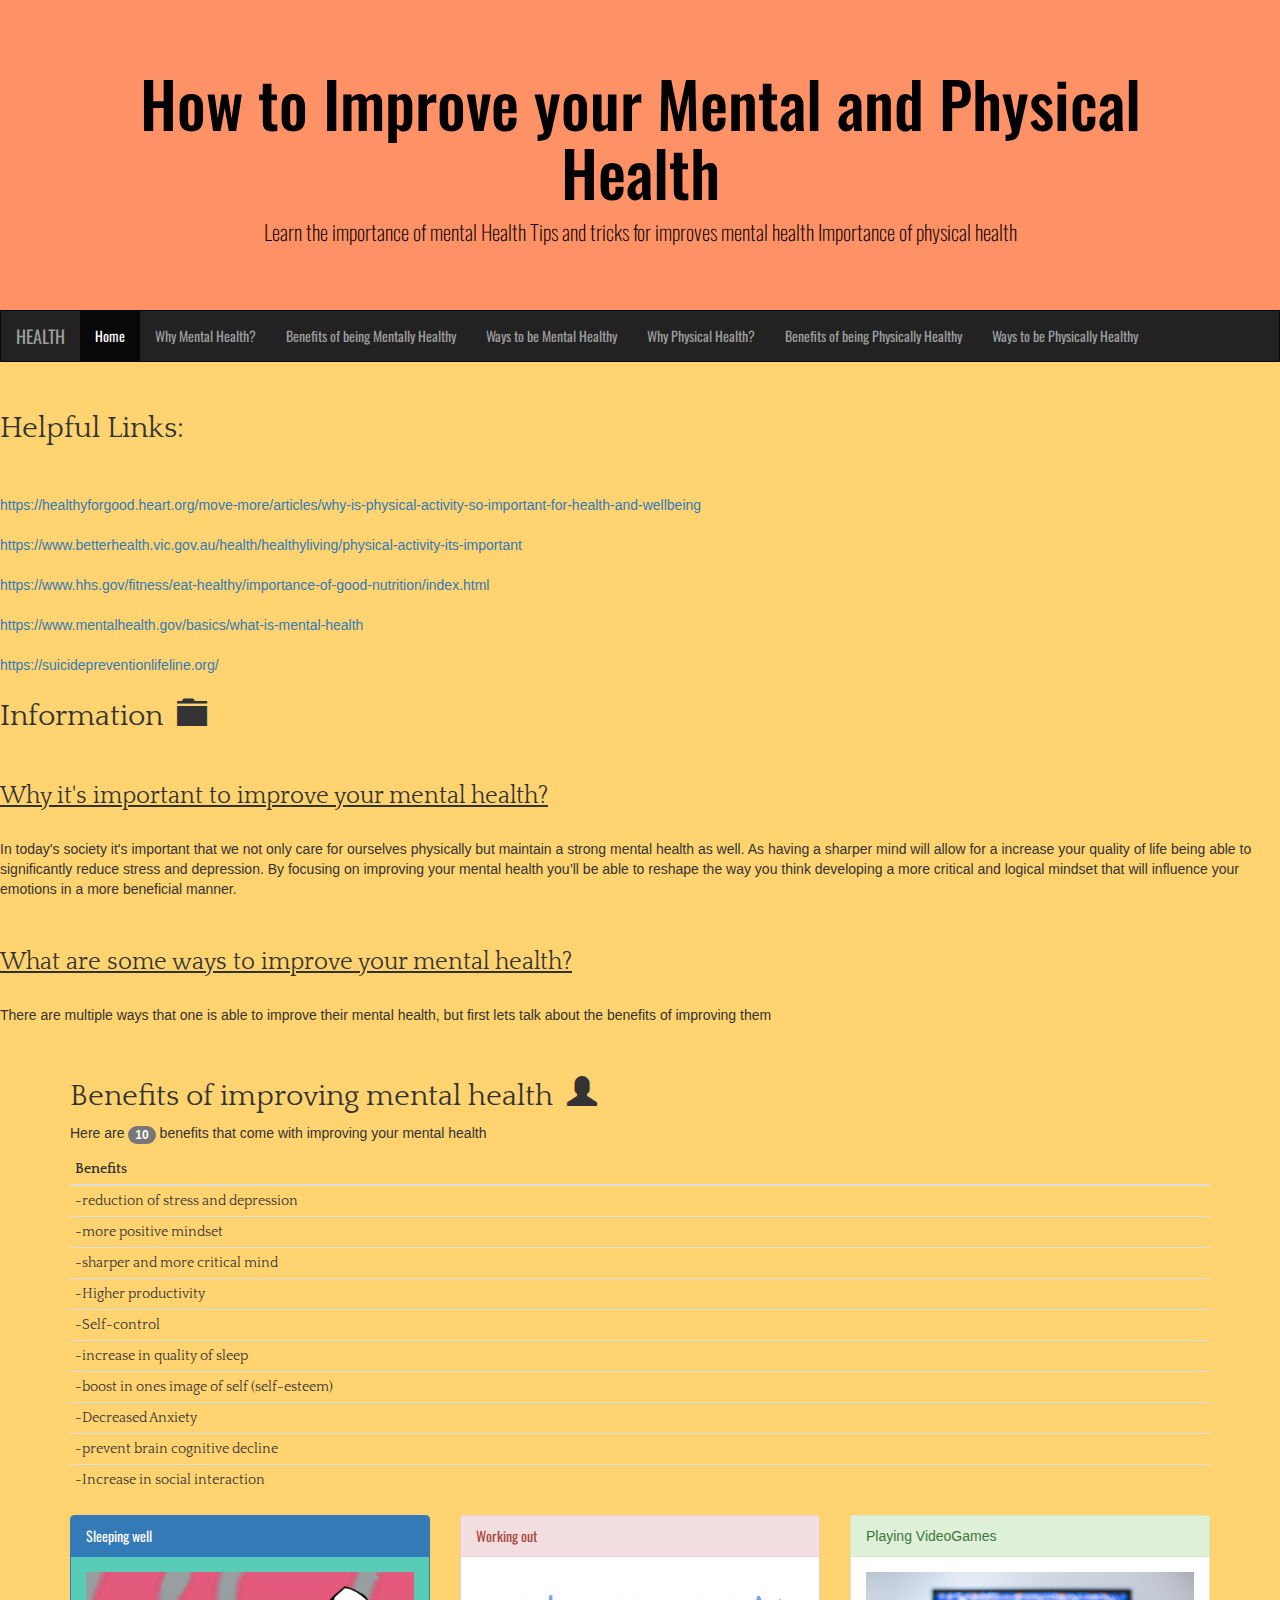
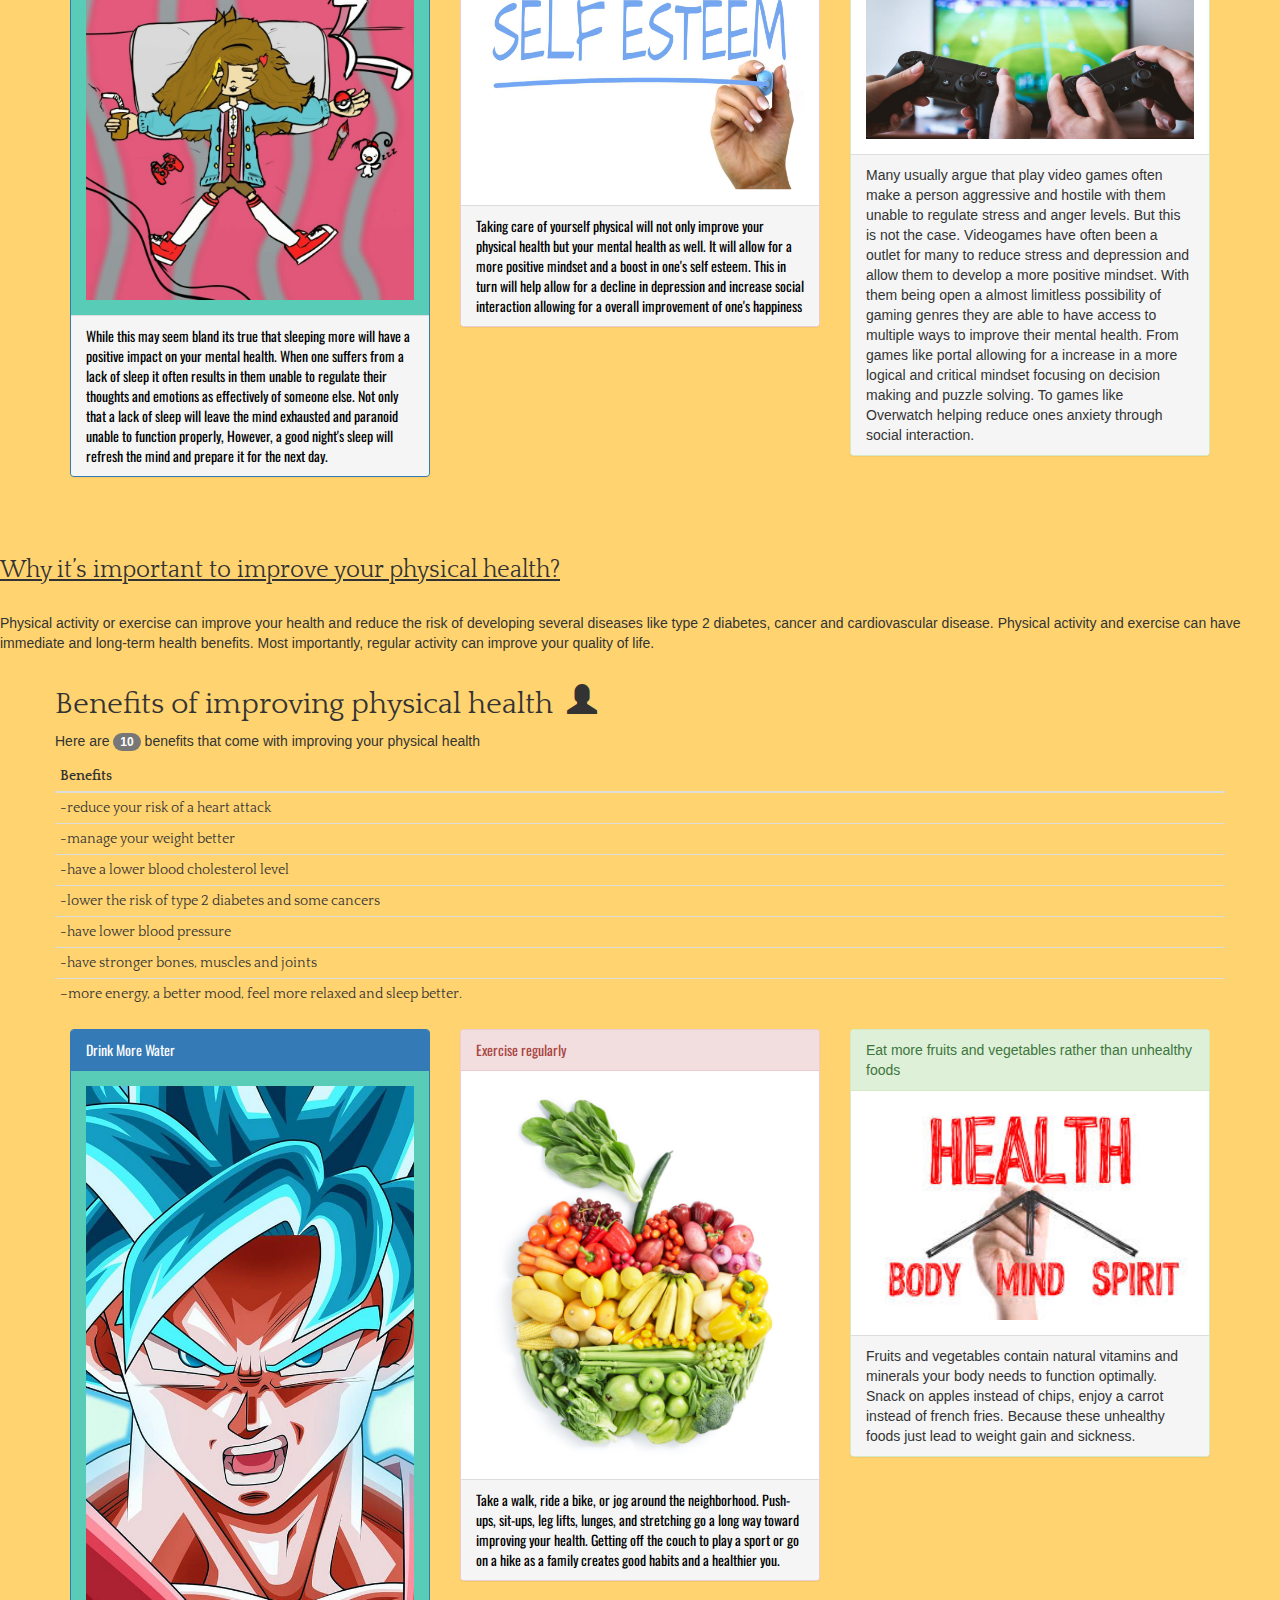
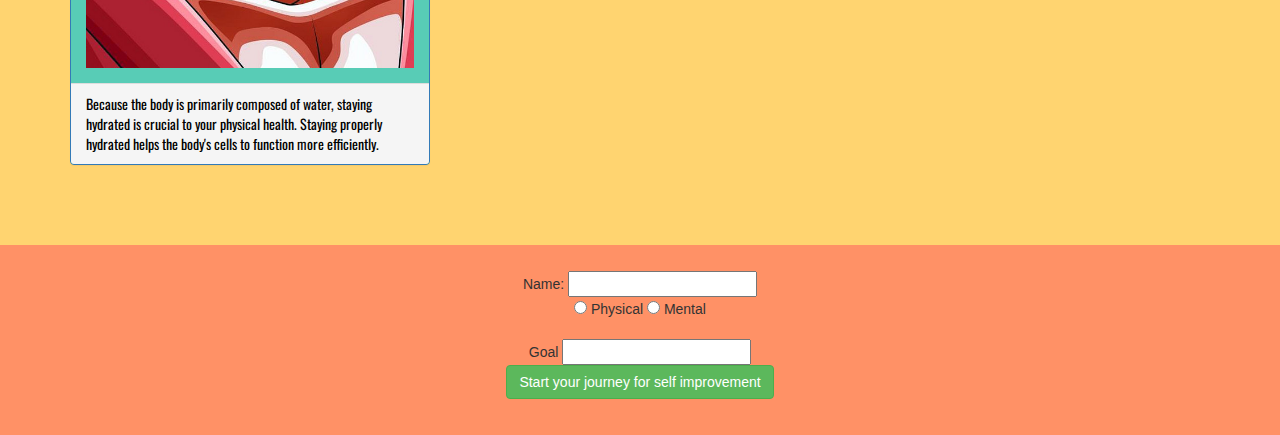
<file: index.html>
<!DOCTYPE html>
<html lang="en">

<head>

  <title>Mental and Physical Health Guide</title>
  <meta charset="utf-8">
  <meta name="viewport" content="width=device-width, initial-scale=1">
  <link rel="stylesheet" href="https://maxcdn.bootstrapcdn.com/bootstrap/3.3.7/css/bootstrap.min.css">
  <script src="https://ajax.googleapis.com/ajax/libs/jquery/3.3.1/jquery.min.js"></script>
  <script src="https://maxcdn.bootstrapcdn.com/bootstrap/3.3.7/js/bootstrap.min.js"></script>
  <link href="https://fonts.googleapis.com/css?family=Oswald" rel="stylesheet">
  <link href="https://fonts.googleapis.com/css?family=Quattrocento" rel="stylesheet">
  <link href="https://fonts.googleapis.com/css?family=Rubik" rel="stylesheet">
  <link rel="stylesheet" href="style.css">
  <script src="script.js">
  </script>
</head>

<body>

  <div class="jumbotron">
    <div class="container text-center">
      <h1>How to Improve your Mental and Physical Health</h1>
      <p>Learn the importance of mental Health Tips and tricks for improves mental health Importance of physical health</p>
    </div>
  </div>

  <nav class="navbar navbar-inverse">
    <div class="container-fluid">
      <div class="navbar-header">
        <button type="button" class="navbar-toggle" data-toggle="collapse" data-target="#myNavbar">
        <span class="icon-bar"></span>
        <span class="icon-bar"></span>
        <span class="icon-bar"></span>                        
      </button>
        <a class="navbar-brand" href="#">HEALTH</a>
      </div>
      <div class="collapse navbar-collapse" id="myNavbar">
        <ul class="nav navbar-nav">
          <li class="active"><a href="#">Home</a></li>
          <li><a href="#important-mental">Why Mental Health?</a></li>
          <li><a href="#benefits-mental">Benefits of being Mentally Healthy</a></li>
          <li><a href="#ways-mental">Ways to be Mental Healthy</a></li>
          <li><a href="#important-physical">Why Physical Health?</a></li>
          <li><a href="#benefits-physical">Benefits of being Physically Healthy</a></li>
          <li><a href="#ways-physical">Ways to be Physically Healthy</a></li>

        </ul>

        </ul>
      </div>
    </div>
  </nav>
  
  
    <h2>Helpful Links:</h2> <br>
  <a href="https://healthyforgood.heart.org/move-more/articles/why-is-physical-activity-so-important-for-health-and-wellbeing">
   <br> https://healthyforgood.heart.org/move-more/articles/why-is-physical-activity-so-important-for-health-and-wellbeing</a></br>
    <a href="https://www.betterhealth.vic.gov.au/health/healthyliving/physical-activity-its-important">
  <br>  https://www.betterhealth.vic.gov.au/health/healthyliving/physical-activity-its-important</a></br>
     <a href="https://www.hhs.gov/fitness/eat-healthy/importance-of-good-nutrition/index.html">
  <br>  https://www.hhs.gov/fitness/eat-healthy/importance-of-good-nutrition/index.html</a></br>
   
    <a href=" https://www.mentalhealth.gov/basics/what-is-mental-health">
  <br> https://www.mentalhealth.gov/basics/what-is-mental-health</a></br>
   
    <a href="https://suicidepreventionlifeline.org/">
 <br> https://suicidepreventionlifeline.org/</a></br>
   

  <!--Josephs part-->

    
    
 

  
  <div id="important-mental">
    <div class="container"></div>
    <h2>Information &nbsp;<span class="glyphicon glyphicon-folder-close"></span></h2>

    <br><b><u><h3>Why it's important to improve your mental health?</h3></u></b><br>
    <p>In today's society it's important that we not only care for ourselves physically but maintain a strong mental health as well. As having a sharper mind will allow for a increase your quality of life being able to significantly reduce stress and depression.
      By focusing on improving your mental health you’ll be able to reshape the way you think developing a more critical and logical mindset that will influence your emotions in a more beneficial manner. </p>
    <br><b><u><h3>What are some ways to improve your mental health?</h3></u></b><br>

    <p>There are multiple ways that one is able to improve their mental health, but first lets talk about the benefits of improving them</p>

  </div><br>
  <div id="benefits-mental">
    <div class="container" id="reviews">
      <h2>Benefits of improving mental health &nbsp;<span class="glyphicon glyphicon-user"></span></h2>
      <p> Here are <span class="badge">10</span> benefits that come with improving your mental health</p>
      <table class="table table-condensed">
        <thead>
          <tr>
            <th>Benefits</th>
          </tr>
        </thead>
        <tbody>
          <tr>
            <td>-reduction of stress and depression</td>
          </tr>
          <tr>
            <td>-more positive mindset</td>
          </tr>
          <tr>
            <td>-sharper and more critical mind</td>
          </tr>
          <tr>
            <td> -Higher productivity</td>
          </tr>
          <tr>
            <td>-Self-control</td>
          </tr>
          <tr>
            <td>-increase in quality of sleep</td>
          </tr>
          <tr>
            <td>-boost in ones image of self (self-esteem)</td>
          </tr>
          <tr>
            <td>-Decreased Anxiety</td>
          </tr>
          <tr>
            <td>-prevent brain cognitive decline</td>
          </tr>
          <tr>
            <td> -Increase in social interaction</td>
          </tr>
        </tbody>
      </table>
    </div>



    <div id="ways-mental">
      <div class="container">
        <div class="row">
          <div class="col-sm-4">
            <div class="panel panel-primary">
              <div class="panel-heading">Sleeping well</div>
              <div class="panel-body"><img src="img/JPEG_20180228_211944.jpg" class="img-responsive" style="width:100%" alt="Image"></div>
              <div class="panel-footer">While this may seem bland its true that sleeping more will have a positive impact on your mental health. When one suffers from a lack of sleep it often results in them unable to regulate their thoughts and emotions as effectively of someone
                else. Not only that a lack of sleep will leave the mind exhausted and paranoid unable to function properly, However, a good night's sleep will refresh the mind and prepare it for the next day.
              </div>
            </div>
          </div>
          <div class="col-sm-4">
            <div class="panel panel-danger">
              <div class="panel-heading"> Working out</div>
              <div class="panel-body"><img src="img/mental-health2.jpg" class="img-responsive" style="width:100%" alt="Image"></div>
              <div class="panel-footer">Taking care of yourself physical will not only improve your physical health but your mental health as well. It will allow for a more positive mindset and a boost in one's self esteem. This in turn will help allow for a decline in depression
                and increase social interaction allowing for a overall improvement of one's happiness</div>
            </div>
          </div>
          <div class="col-sm-4">
            <div class="panel panel-success">
              <div class="panel-heading">Playing VideoGames</div>
              <div class="panel-body"><img src="img/mental-health3.jpg" class="img-responsive" style="width:100%" alt="Image"></div>
              <div class="panel-footer">Many usually argue that play video games often make a person aggressive and hostile with them unable to regulate stress and anger levels. But this is not the case. Videogames have often been a outlet for many to reduce stress and depression
                and allow them to develop a more positive mindset. With them being open a almost limitless possibility of gaming genres they are able to have access to multiple ways to improve their mental health. From games like portal allowing for a
                increase in a more logical and critical mindset focusing on decision making and puzzle solving. To games like Overwatch helping reduce ones anxiety through social interaction.</div>
            </div>
          </div>
        </div>
      </div><br>

      <!--Rahats part-->
      <div id="important-physical">

        <br><b><u><h3>Why it’s important to improve your physical health?</h3></u></b><br>
        <p>Physical activity or exercise can improve your health and reduce the risk of developing several diseases like type 2 diabetes, cancer and cardiovascular disease. Physical activity and exercise can have immediate and long-term health benefits.
          Most importantly, regular activity can improve your quality of life. </p>


      </div>
    </div>
  </div>
  </div>
  <div id="benefits-physical"></div>
  <div class="container">
    <div class="row">


      <h2>Benefits of improving physical health &nbsp;<span class="glyphicon glyphicon-user"></span></h2>
      <p> Here are <span class="badge">10</span> benefits that come with improving your physical health</p>
      <table class="table table-condensed">
        <thead>
          <tr>
            <th>Benefits</th>
          </tr>
        </thead>
        <tbody>
          <tr>
            <td>-reduce your risk of a heart attack</td>
          </tr>
          <tr>
            <td>-manage your weight better</td>
          </tr>
          <tr>
            <td>-have a lower blood cholesterol level</td>
          </tr>
          <tr>
            <td> -lower the risk of type 2 diabetes and some cancers</td>
          </tr>
          <tr>
            <td>-have lower blood pressure</td>
          </tr>
          <tr>
            <td>-have stronger bones, muscles and joints</td>
          </tr>
          <tr>
            <td>–more energy, a better mood, feel more relaxed and sleep better.</td>
          </tr>
        </tbody>
      </table>
    </div>

  </div>
  </div>
  </div>

  <div id="ways-physical">
    <div class="container">
      <div class="row">
        <div class="col-sm-4">
          <div class="panel panel-primary">
            <div class="panel-heading">Drink More Water</div>
            <div class="panel-body"><img src="img/physical-health1.jpg" class="img-responsive" style="width:100%" alt="Image"></div>
            <div class="panel-footer">Because the body is primarily composed of water, staying hydrated is crucial to your physical health. Staying properly hydrated helps the body's cells to function more efficiently.

            </div>
          </div>
        </div>
        <div class="col-sm-4">
          <div class="panel panel-danger">
            <div class="panel-heading"> Exercise regularly </div>
            <div class="panel-body"><img src="img/physical-health2.jpg" class="img-responsive" style="width:100%" alt="Image"></div>
            <div class="panel-footer">Take a walk, ride a bike, or jog around the neighborhood. Push-ups, sit-ups, leg lifts, lunges, and stretching go a long way toward improving your health. Getting off the couch to play a sport or go on a hike as a family creates good habits
              and a healthier you.</div>
          </div>
        </div>
        <div class="col-sm-4">
          <div class="panel panel-success">
            <div class="panel-heading">Eat more fruits and vegetables rather than unhealthy foods
            </div>
            <div class="panel-body"><img src="img/physical-health3.jpg" class="img-responsive" style="width:100%" alt="Image"></div>
            <div class="panel-footer"> Fruits and vegetables contain natural vitamins and minerals your body needs to function optimally. Snack on apples instead of chips, enjoy a carrot instead of french fries. Because these unhealthy foods just lead to weight gain and sickness.
            </div>
          </div>
        </div>

      </div><br>

                          
    </div>
    </div><br><br>
    </body>
    <body>
      
    <footer class="container-fluid text-center">
 Name: <input id="realName">
<br> <input type="radio" name="player" value="physical"> Physical <input type="radio" name="player" value="mental"> Mental</br> <br> Goal <input id="improvement"><br>
 
 <button type="button" class="btn btn-success">Start your journey for self improvement</button>
  <h4></h4>
 </footer>

</body>

</html>
</file>
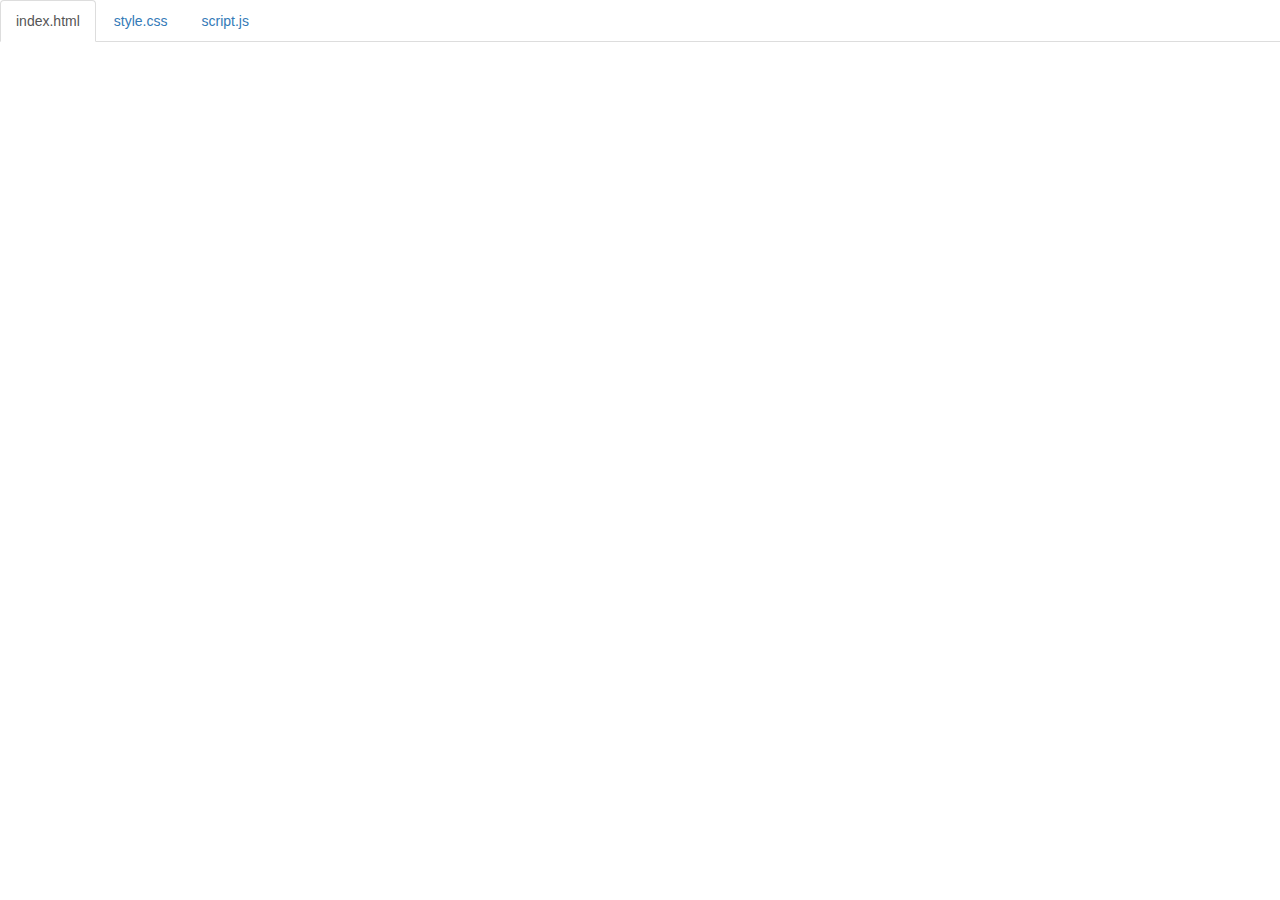
<file: code.html>
<!DOCTYPE html>
<html lang="en">

<head>
    <title>Code</title>
    <meta charset="utf-8">
    <meta name="viewport" content="width=device-width, initial-scale=1">
    <link rel="stylesheet" href="https://maxcdn.bootstrapcdn.com/bootstrap/3.3.6/css/bootstrap.min.css">
    <script src="https://ajax.googleapis.com/ajax/libs/jquery/1.12.0/jquery.min.js"></script>
    <script src="https://maxcdn.bootstrapcdn.com/bootstrap/3.3.6/js/bootstrap.min.js"></script>
    <style>
        body {
            padding-top: 50px;
        }
        .navbar-fixed-top {
            background-color: white;
        }
    </style>
</head>

<body>

    <div class="container-fluid">
        <ul class="nav nav-tabs navbar-fixed-top">
            <li class="active"><a href="#index">index.html</a></li>
            <li><a href="#style">style.css</a></li>
            <li><a href="#js">script.js</a></li>
        </ul>

<!-- 
URL structure:
https://gist-it.appspot.com/github/OWNERS-USERNAME/REPO-NAME/raw/master/PATH/TO/FILE?footer=0

EXAMPLE: 
https://gist-it.appspot.com/github/bmuellerhstat/health-guides/raw/master/index.html?footer=0
-->
        <div class="tab-content">
            <div id="index" class="tab-pane fade in active">
                <script src="https://gist-it.appspot.com/github/rahatm0108/health-guides/raw/master/index.html?footer=0
"></script>
            </div>
            <div id="style" class="tab-pane fade">
                <script src="https://gist-it.appspot.com/github/rahatm0108/health-guides/raw/master/style.css?footer=0
"></script>
            </div>
            <div id="js" class="tab-pane fade">
                <script src="https://gist-it.appspot.com/github/rahatm0108/health-guides/raw/master/script.js?footer=0
"></script>
            </div>
        </div>
    </div>

    <script>
        $(document).ready(function() {
            $(".nav-tabs a").click(function() {
                $(this).tab('show');
            });
            $('.nav-tabs a').on('shown.bs.tab', function(event) {
                var x = $(event.target).text(); // active tab
                var y = $(event.relatedTarget).text(); // previous tab
                $(".act span").text(x);
                $(".prev span").text(y);
            });
            
            // custom code font-size (uncomment below to see effect)
            // $('pre').css('font-size','16px');
        });
    </script>

</body>

</html>
</file>
<file: style.css>
.navbar {
    margin-bottom: 50px;
    border-radius: 0;
}


.jumbotron {
    margin-bottom: 0;
    background-color: #FF9166
}


footer {
    background-color: #FF9166;
    padding: 26px;
}

body {
    background-color: #FFD470;
}

.panel-primary {
    background-color: #58CCB6
}

.panel-heading {
    background-color: #5070B5
}

.jumbotron , .navbar , .panel-primary , .panel-danger , .panel-sucess{
   
    color:black;
    font-family: 'Oswald', sans-serif;
}

p2{
   font-family: 'Quattrocento', serif;
   font-size: 20px
}

 th, td,h3,h2{
   font-family: 'Quattrocento', serif;
 
}
.panel{
    height: "200";
}
.statement{
    
}
</file>
